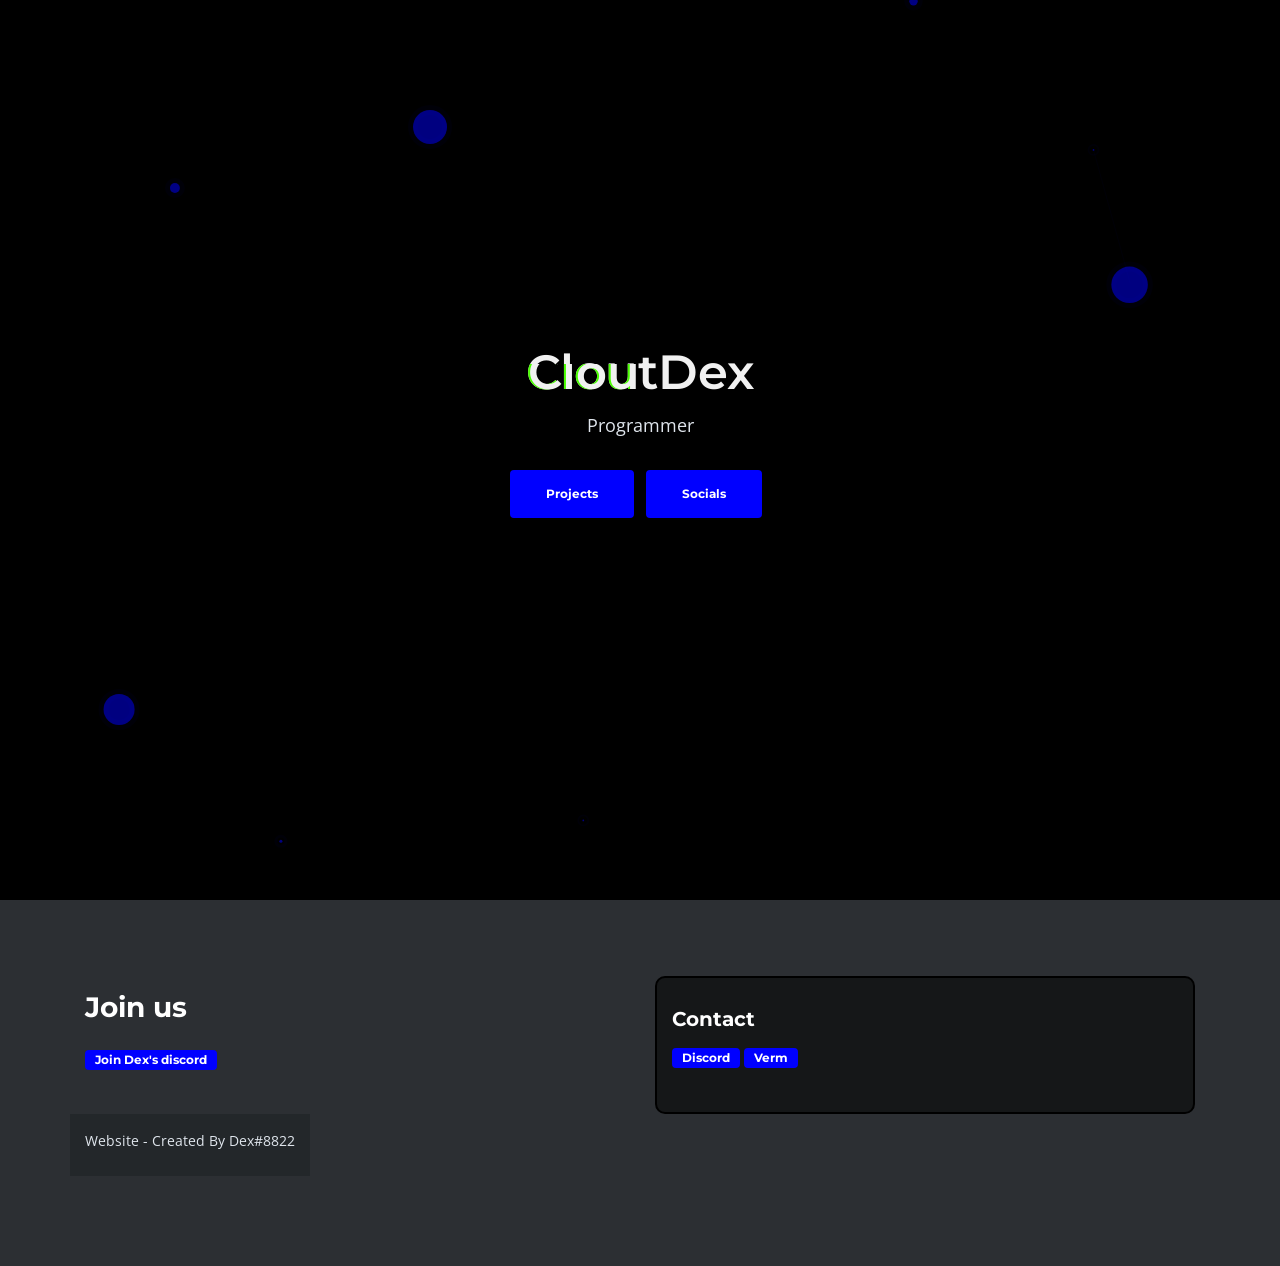
<file: index.html>
<!DOCTYPE html>
<html lang="en">
<head>
    <meta charset="utf-8">
    <meta name="viewport" content="width=device-width, initial-scale=1, shrink-to-fit=no">

    <!-- SEO Meta Tags -->
    <meta name="description" content="dex is kool">
    <meta name="author" content="Dex#8822">

    <!-- OG Meta Tags to improve the way the post looks when you share the page on LinkedIn, Facebook, Google+ ETC -->
	<meta name="theme-color" content="#220af7">
	<meta property="og:site_name" content="dex wuz here" /> <!-- website name -->
	<meta property="og:site" content="https://cloutdex.xyz/index.html" /> <!-- website link -->
	<meta property="og:title" content="CloutDex"/> <!-- title shown in the actual shared post -->
	<meta property="og:description" content="Dex is kool" /> <!-- description shown in the actual shared post -->
	<meta property="og:image" content="https://cloutdex.xyz/images/gaming.gif" /> <!-- image link, make sure it's jpg --> <!-- where do you want your post to link to -->
	<meta property="og:type" content="article" />

    <!-- Website Title -->
    <title>CloutDex</title>

    <!-- Styles -->
    <link href="css/glitch.css" rel="stylesheet" type="text/css">
    <link href="https://fonts.googleapis.com/css?family=Montserrat:500,700&display=swap&subset=latin-ext" rel="stylesheet">
    <link href="https://fonts.googleapis.com/css?family=Open+Sans:400,400i,600&display=swap&subset=latin-ext" rel="stylesheet">
    <link href="css/bootstrap.css" rel="stylesheet">
    <link href="css/fontawesome-all.css" rel="stylesheet">
    <link href="css/swiper.css" rel="stylesheet">
	<link href="css/magnific-popup.css" rel="stylesheet">
	<link href="css/styles.css" rel="stylesheet">

	<!-- Favicon  -->
    <link rel="icon" href="images/DexFavicon.png">
</head>
<body data-spy="scroll" data-target=".fixed-top">

 
<!--	<div id="spinner" class="spinner-wrapper">
        <div class="spinner">
            <div class="bounce1"></div>
            <div class="bounce2"></div>
            <div class="bounce3"></div>
        </div>
    </div> --!>

    <!-- Header -->
    <header id="header" class="header">
        <div id="particles-js"></div>
        <script src="js/particles.js"></script>
        <canvas class="particles-js-canvas-el" style="width: 100%; height: 100%;" width="1680" height="686"></canvas>
        <div class="header-content">
            <div class="container">
                <div class="row">
                    <div class="col-lg-12">
                        <div class="text-container">
                            <h1 class="glitch" data-text="CloutDex" style="text-align: center; color: #f1f1f1; font-size: 48px; font-weight: 600;">CloutDex</h1>
                            <p class="p-heading p-large">Programmer</p>
                            
                            <a class="btn-solid-lg page-scroll" href="projects.html">Projects</a>
                             <a class="btn-solid-lg page-scroll" href="socials.html">Socials</a>
                        </div>
                        
                    </div> <!-- end of col -->
                </div> <!-- end of row -->
            </div> <!-- end of container -->
        </div> <!-- end of header-content -->
    </header> <!-- end of header -->
    <!-- end of header -->    
    <div id="DM_me" class="form-2">
        <div class="container">
            <div class="row">
                <div class="col-lg-6">
                    <div class="text-container">
                        <div class="section-title"></div>
                        <h2>Join us</h2>
                        <p></p>
                        <ul class="list-unstyled li-space-lg">
                            <li>
                                <a class="btn_smaller" href="https://cloutdex.xyz/404">Join Dex's discord</a>
                            </li>
                        </ul>
                        <h3></h3>
                    </div> <!-- end of text-container -->
                </div> <!-- end of col -->
                <div class="col-lg-6">

                      <!-- Footer -->
    <div class="footer">
        <div class="container">
            <div class="row">
                <div class="col-md-6">
                    <div class="text-container about">
                    </div> <!-- end of text-container -->
                </div> <!-- end of col -->
                <div class="col-md-2">
                    <div class="text-container">
                        <h4>Contact</h4>
                        <ul class="list-unstyled li-space-lg white">
                            
                            <li>
                                <a class="btn_smaller" href="404">Discord</a>
                                <a class="btn_smaller" href="https://v3rmillion.net/member.php?action=profile&uid=2306589">Verm</a>
                            </li>
                            <li>
                            <!--    <a class="white" href="privacy-policy.html">Privacy Policy</a> -->
                            <a class="" href="#"></a>
                            </li>
                        </ul>
                    </div> <!-- end of text-container -->
                </div> <!-- end of col -->
               
                </div> <!-- end of col -->
                <!-- piece left out yes I know you can read this
                <div class=")">
                    <div class="text-container">
                        <h4></h4>
                        <ul class="list-unstyled li-space-lg">
                            <li>
                                <a class="white" href="#your-link"></a>
                            </li>
                            <li>
                                <a class="white" href="#your-link"></a>
                            </li>
                            <li>
                                <a class="white" href="#your-link"></a>
                            </li>
                        </ul>
                    </div>
                </div>
                -->
            </div> <!-- end of row -->
        </div> <!-- end of container -->
    </div> <!-- end of footer -->
    <!-- end of footer -->


<!-- Copyright -->
    <div class="copyright">
        <div class="container">
            <div class="row">
                <div class="col-lg-12">
                    <p class="p-small">Website - Created By Dex#8822 </p>
                </div>
            </div>
        </div>
    </div>
<!-- end of copyright -->


    <!-- Scripts -->
    <script src="js/particles.js"></script>
    <script src="js/jquery.min.js"></script> <!-- jQuery for Bootstrap's JavaScript plugins -->
    <script src="js/popper.min.js"></script> <!-- Popper tooltip library for Bootstrap -->
    <script src="js/bootstrap.min.js"></script> <!-- Bootstrap framework -->
    <script src="js/jquery.easing.min.js"></script> <!-- jQuery Easing for smooth scrolling between anchors -->
    <script src="js/swiper.min.js"></script> <!-- Swiper for image and text sliders -->
    <script src="js/jquery.magnific-popup.js"></script> <!-- Magnific Popup for lightboxes -->
    <script src="js/morphext.min.js"></script> <!-- Morphtext rotating text in the header -->
    <script src="js/isotope.pkgd.min.js"></script> <!-- Isotope for filter -->
    <script src="js/validator.min.js"></script> <!-- Validator.js - Bootstrap plugin that validates forms -->
    <script src="js/scripts.js"></script> <!-- Custom scripts -->
</body>
</html>
</file>
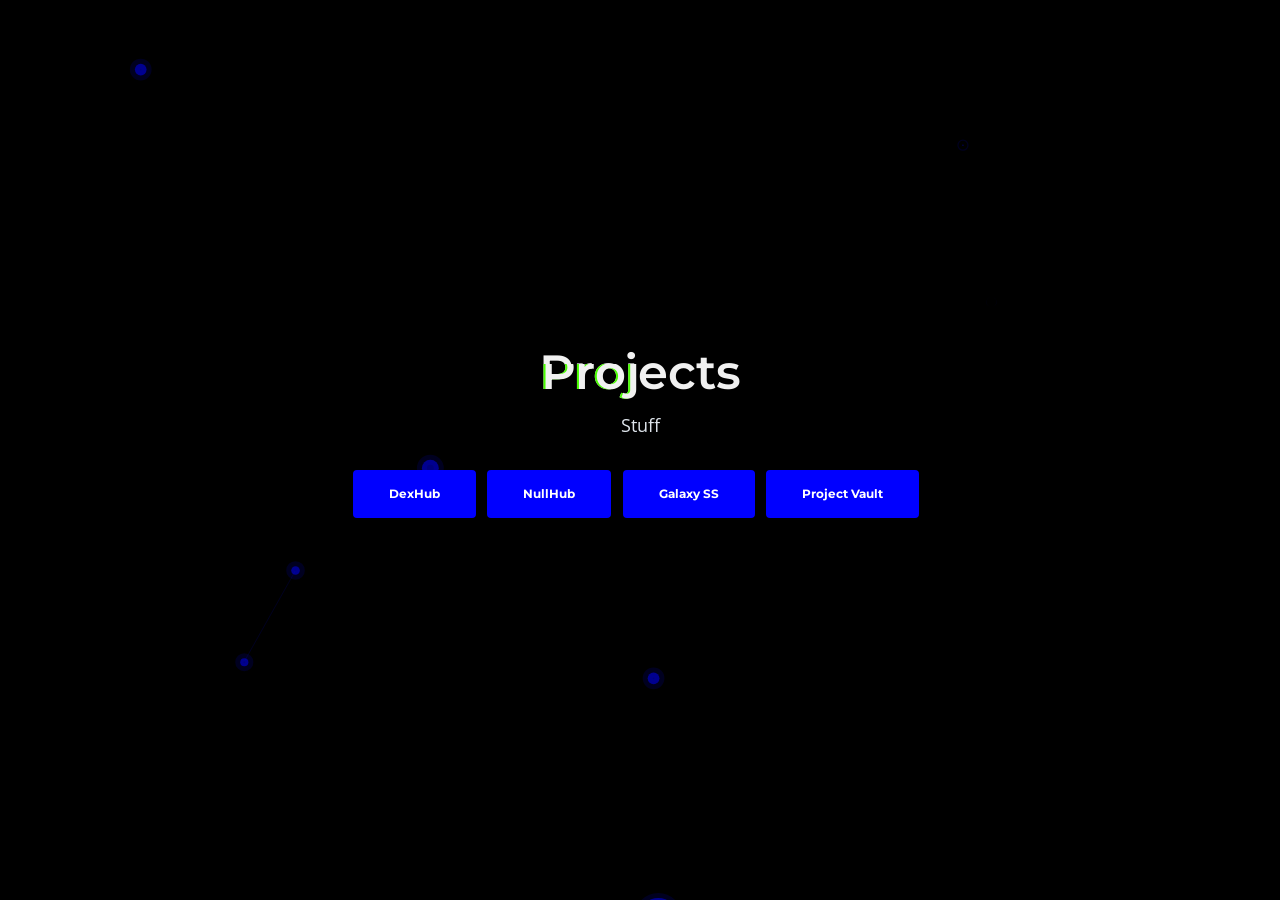
<file: projects.html>
<!DOCTYPE html>
<html lang="en">
<head>
    <meta charset="utf-8">
    <meta name="viewport" content="width=device-width, initial-scale=1, shrink-to-fit=no">

    <!-- SEO Meta Tags -->
    <meta name="description" content="dex is kool">
    <meta name="author" content="Dex#8822">

    <!-- OG Meta Tags to improve the way the post looks when you share the page on LinkedIn, Facebook, Google+ ETC -->
	<meta name="theme-color" content="#220af7">
	<meta property="og:site_name" content="dex wuz here" /> <!-- website name -->
	<meta property="og:site" content="https://cloutdex.xyz/index.html" /> <!-- website link -->
	<meta property="og:title" content="Projects"/> <!-- title shown in the actual shared post -->
	<meta property="og:description" content="Dex is kool" /> <!-- description shown in the actual shared post -->
	<meta property="og:image" content="https://cloutdex.xyz/images/gaming.gif" /> <!-- image link, make sure it's jpg --> <!-- where do you want your post to link to -->
	<meta property="og:type" content="article" />

    <!-- Website Title -->
    <title>Projects</title>

    <!-- Styles -->
    <link href="css/glitch.css" rel="stylesheet" type="text/css">
    <link href="https://fonts.googleapis.com/css?family=Montserrat:500,700&display=swap&subset=latin-ext" rel="stylesheet">
    <link href="https://fonts.googleapis.com/css?family=Open+Sans:400,400i,600&display=swap&subset=latin-ext" rel="stylesheet">
    <link href="css/bootstrap.css" rel="stylesheet">
    <link href="css/fontawesome-all.css" rel="stylesheet">
    <link href="css/swiper.css" rel="stylesheet">
	<link href="css/magnific-popup.css" rel="stylesheet">
	<link href="css/styles.css" rel="stylesheet">

	<!-- Favicon  -->
    <link rel="icon" href="images/DexFavicon.png">
</head>
<body data-spy="scroll" data-target=".fixed-top">

 
<!--	<div id="spinner" class="spinner-wrapper">
        <div class="spinner">
            <div class="bounce1"></div>
            <div class="bounce2"></div>
            <div class="bounce3"></div>
        </div>
    </div> --!>

    <!-- Header -->
    <header id="header" class="header">
        <div id="particles-js"></div>
        <script src="js/particles.js"></script>
        <canvas class="particles-js-canvas-el" style="width: 100%; height: 100%;" width="1680" height="686"></canvas>
        <div class="header-content">
            <div class="container">
                <div class="row">
                    <div class="col-lg-12">
                        <div class="text-container">
                            <h1 class="glitch" data-text="Projects" style="text-align: center; color: #f1f1f1; font-size: 48px; font-weight: 600;">Projects</h1>
                            <p class="p-heading p-large">Stuff</p>
                            
                            <a class="btn-solid-lg page-scroll" href="https://dexhub.xyz">DexHub</a>
                            <a class="btn-solid-lg page-scroll" href="404">NullHub</a>
                            <a class="btn-solid-lg page-scroll" href="404">Galaxy SS</a>
                            <a class="btn-solid-lg page-scroll" href="404">Project Vault</a>
                        </div>
                        
                    </div> <!-- end of col -->
                </div> <!-- end of row -->
            </div> <!-- end of container -->
        </div> <!-- end of header-content -->
    </header> <!-- end of header -->
    <!-- end of header -->    

    <!-- Scripts -->
    <script src="js/particles.js"></script>
    <script src="js/jquery.min.js"></script> <!-- jQuery for Bootstrap's JavaScript plugins -->
    <script src="js/popper.min.js"></script> <!-- Popper tooltip library for Bootstrap -->
    <script src="js/bootstrap.min.js"></script> <!-- Bootstrap framework -->
    <script src="js/jquery.easing.min.js"></script> <!-- jQuery Easing for smooth scrolling between anchors -->
    <script src="js/swiper.min.js"></script> <!-- Swiper for image and text sliders -->
    <script src="js/jquery.magnific-popup.js"></script> <!-- Magnific Popup for lightboxes -->
    <script src="js/morphext.min.js"></script> <!-- Morphtext rotating text in the header -->
    <script src="js/isotope.pkgd.min.js"></script> <!-- Isotope for filter -->
    <script src="js/validator.min.js"></script> <!-- Validator.js - Bootstrap plugin that validates forms -->
    <script src="js/scripts.js"></script> <!-- Custom scripts -->
</body>
</html>
</file>
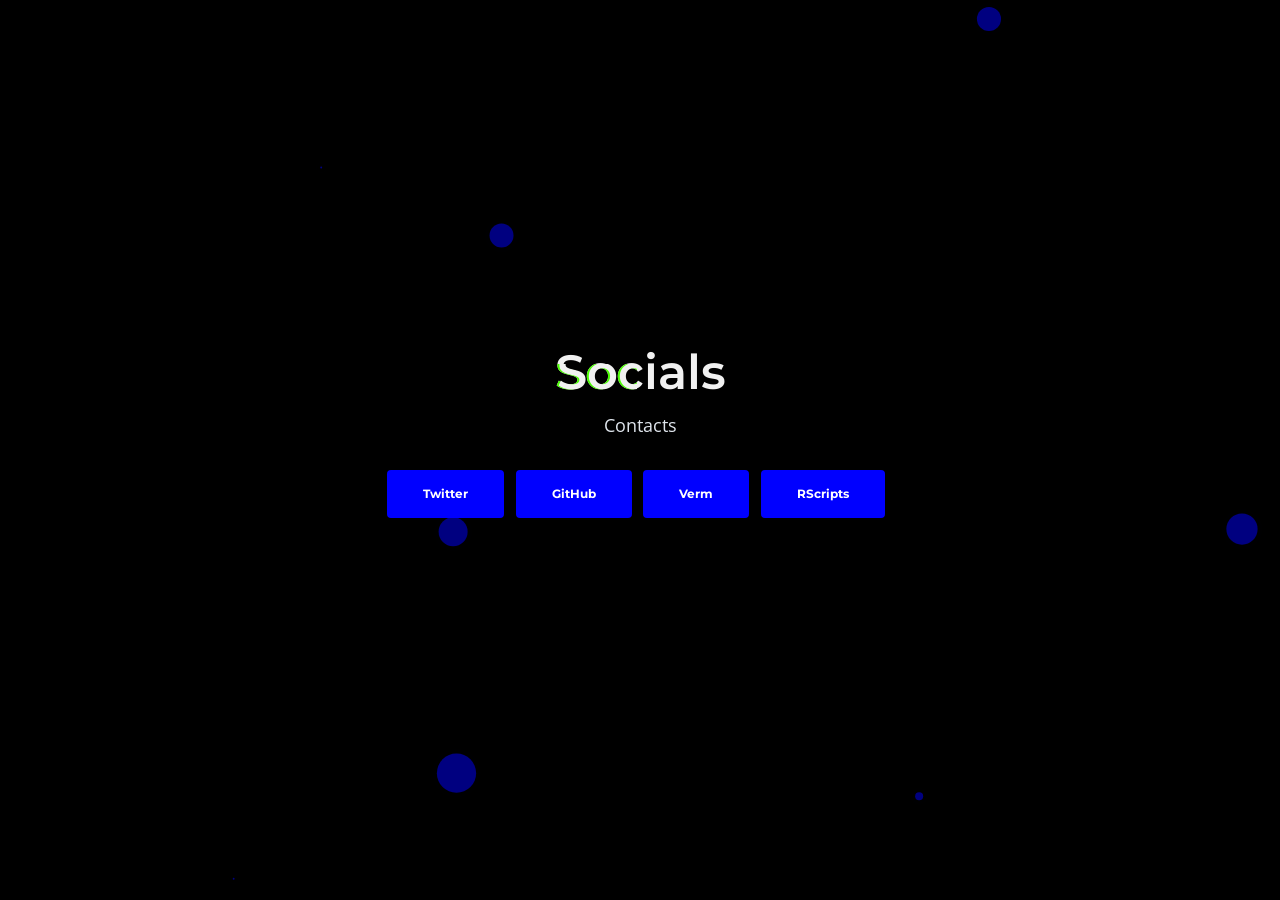
<file: socials.html>
<!DOCTYPE html>
<html lang="en">
<head>
    <meta charset="utf-8">
    <meta name="viewport" content="width=device-width, initial-scale=1, shrink-to-fit=no">

    <!-- SEO Meta Tags -->
    <meta name="description" content="dex is kool">
    <meta name="author" content="Dex#8822">

    <!-- OG Meta Tags to improve the way the post looks when you share the page on LinkedIn, Facebook, Google+ ETC -->
	<meta name="theme-color" content="#220af7">
	<meta property="og:site_name" content="dex wuz here" /> <!-- website name -->
	<meta property="og:site" content="https://cloutdex.xyz/index.html" /> <!-- website link -->
	<meta property="og:title" content="Projects"/> <!-- title shown in the actual shared post -->
	<meta property="og:description" content="Dex is kool" /> <!-- description shown in the actual shared post -->
	<meta property="og:image" content="https://cloutdex.xyz/images/gaming.gif" /> <!-- image link, make sure it's jpg --> <!-- where do you want your post to link to -->
	<meta property="og:type" content="article" />

    <!-- Website Title -->
    <title>Socials</title>

    <!-- Styles -->
    <link href="css/glitch.css" rel="stylesheet" type="text/css">
    <link href="https://fonts.googleapis.com/css?family=Montserrat:500,700&display=swap&subset=latin-ext" rel="stylesheet">
    <link href="https://fonts.googleapis.com/css?family=Open+Sans:400,400i,600&display=swap&subset=latin-ext" rel="stylesheet">
    <link href="css/bootstrap.css" rel="stylesheet">
    <link href="css/fontawesome-all.css" rel="stylesheet">
    <link href="css/swiper.css" rel="stylesheet">
	<link href="css/magnific-popup.css" rel="stylesheet">
	<link href="css/styles.css" rel="stylesheet">

	<!-- Favicon  -->
    <link rel="icon" href="images/DexFavicon.png">
</head>
<body data-spy="scroll" data-target=".fixed-top">

 
<!--	<div id="spinner" class="spinner-wrapper">
        <div class="spinner">
            <div class="bounce1"></div>
            <div class="bounce2"></div>
            <div class="bounce3"></div>
        </div>
    </div> --!>

    <!-- Header -->
    <header id="header" class="header">
        <div id="particles-js"></div>
        <script src="js/particles.js"></script>
        <canvas class="particles-js-canvas-el" style="width: 100%; height: 100%;" width="1680" height="686"></canvas>
        <div class="header-content">
            <div class="container">
                <div class="row">
                    <div class="col-lg-12">
                        <div class="text-container">
                            <h1 class="glitch" data-text="Socials" style="text-align: center; color: #f1f1f1; font-size: 48px; font-weight: 600;">Socials</h1>
                            <p class="p-heading p-large">Contacts</p>
                            
                            <a class="btn-solid-lg page-scroll" href="https://twitter.com/HonestlyDex">Twitter</a>
                            <a class="btn-solid-lg page-scroll" href="https://github.com/HonestlyDex">GitHub</a>
                            <a class="btn-solid-lg page-scroll" href="https://v3rmillion.net/member.php?action=profile&uid=2306589">Verm</a>
                            <a class="btn-solid-lg page-scroll" href="https://rscripts.net/forum/User-Dex">RScripts</a>
                        </div>
                        
                    </div> <!-- end of col -->
                </div> <!-- end of row -->
            </div> <!-- end of container -->
        </div> <!-- end of header-content -->
    </header> <!-- end of header -->
    <!-- end of header -->    

    <!-- Scripts -->
    <script src="js/particles.js"></script>
    <script src="js/jquery.min.js"></script> <!-- jQuery for Bootstrap's JavaScript plugins -->
    <script src="js/popper.min.js"></script> <!-- Popper tooltip library for Bootstrap -->
    <script src="js/bootstrap.min.js"></script> <!-- Bootstrap framework -->
    <script src="js/jquery.easing.min.js"></script> <!-- jQuery Easing for smooth scrolling between anchors -->
    <script src="js/swiper.min.js"></script> <!-- Swiper for image and text sliders -->
    <script src="js/jquery.magnific-popup.js"></script> <!-- Magnific Popup for lightboxes -->
    <script src="js/morphext.min.js"></script> <!-- Morphtext rotating text in the header -->
    <script src="js/isotope.pkgd.min.js"></script> <!-- Isotope for filter -->
    <script src="js/validator.min.js"></script> <!-- Validator.js - Bootstrap plugin that validates forms -->
    <script src="js/scripts.js"></script> <!-- Custom scripts -->
</body>
</html>
</file>
<file: css/glitch.css>
.glitch {
	color: white;
	font-size: 150px;
	text-transform: upercase;
	position: relative;
	text-align: center;
  }
  .glitch::before,
  .glitch::after {
	content: attr(data-text);
	position: absolute;
	top: 0;
	left: 0;
	width: 100%;
	height: 100%;
	background: transparent;
  }
  .glitch::before {
	left: 2px;
	text-shadow: -2px 0 #49FC00;
	clip: rect(24px, 550px, 90px, 0);
	animation: glitch-anim-2 3s infinite linear alternate-reverse;
  }
  .glitch::after {
	left: -2px;
	text-shadow: -2px 0 #b300fc;
	clip: rect(85px, 550px, 140px, 0);
	animation: glitch-anim 2.5s infinite linear alternate-reverse;
  }
  @-webkit-keyframes glitch-anim {
	0% {
	  clip: rect(1px, 9999px, 88px, 0);
	}
	4.166666666666666% {
	  clip: rect(26px, 9999px, 96px, 0);
	}
	8.333333333333332% {
	  clip: rect(7px, 9999px, 117px, 0);
	}
	12.5% {
	  clip: rect(79px, 9999px, 135px, 0);
	}
	16.666666666666664% {
	  clip: rect(57px, 9999px, 29px, 0);
	}
	20.833333333333336% {
	  clip: rect(14px, 9999px, 89px, 0);
	}
	25% {
	  clip: rect(82px, 9999px, 19px, 0);
	}
	29.166666666666668% {
	  clip: rect(129px, 9999px, 135px, 0);
	}
	33.33333333333333% {
	  clip: rect(7px, 9999px, 134px, 0);
	}
	37.5% {
	  clip: rect(78px, 9999px, 38px, 0);
	}
	41.66666666666667% {
	  clip: rect(9px, 9999px, 16px, 0);
	}
	45.83333333333333% {
	  clip: rect(134px, 9999px, 113px, 0);
	}
	50% {
	  clip: rect(9px, 9999px, 99px, 0);
	}
	54.166666666666664% {
	  clip: rect(61px, 9999px, 91px, 0);
	}
	58.333333333333336% {
	  clip: rect(49px, 9999px, 71px, 0);
	}
	62.5% {
	  clip: rect(80px, 9999px, 30px, 0);
	}
	66.66666666666666% {
	  clip: rect(137px, 9999px, 98px, 0);
	}
	70.83333333333334% {
	  clip: rect(129px, 9999px, 136px, 0);
	}
	75% {
	  clip: rect(110px, 9999px, 69px, 0);
	}
	79.16666666666666% {
	  clip: rect(60px, 9999px, 149px, 0);
	}
	83.33333333333334% {
	  clip: rect(123px, 9999px, 2px, 0);
	}
	87.5% {
	  clip: rect(31px, 9999px, 115px, 0);
	}
	91.66666666666666% {
	  clip: rect(97px, 9999px, 37px, 0);
	}
	95.83333333333334% {
	  clip: rect(70px, 9999px, 146px, 0);
	}
	100% {
	  clip: rect(55px, 9999px, 20px, 0);
	}
  }
  @keyframes glitch-anim {
	0% {
	  clip: rect(1px, 9999px, 88px, 0);
	}
	4.166666666666666% {
	  clip: rect(26px, 9999px, 96px, 0);
	}
	8.333333333333332% {
	  clip: rect(7px, 9999px, 117px, 0);
	}
	12.5% {
	  clip: rect(79px, 9999px, 135px, 0);
	}
	16.666666666666664% {
	  clip: rect(57px, 9999px, 29px, 0);
	}
	20.833333333333336% {
	  clip: rect(14px, 9999px, 89px, 0);
	}
	25% {
	  clip: rect(82px, 9999px, 19px, 0);
	}
	29.166666666666668% {
	  clip: rect(129px, 9999px, 135px, 0);
	}
	33.33333333333333% {
	  clip: rect(7px, 9999px, 134px, 0);
	}
	37.5% {
	  clip: rect(78px, 9999px, 38px, 0);
	}
	41.66666666666667% {
	  clip: rect(9px, 9999px, 16px, 0);
	}
	45.83333333333333% {
	  clip: rect(134px, 9999px, 113px, 0);
	}
	50% {
	  clip: rect(9px, 9999px, 99px, 0);
	}
	54.166666666666664% {
	  clip: rect(61px, 9999px, 91px, 0);
	}
	58.333333333333336% {
	  clip: rect(49px, 9999px, 71px, 0);
	}
	62.5% {
	  clip: rect(80px, 9999px, 30px, 0);
	}
	66.66666666666666% {
	  clip: rect(137px, 9999px, 98px, 0);
	}
	70.83333333333334% {
	  clip: rect(129px, 9999px, 136px, 0);
	}
	75% {
	  clip: rect(110px, 9999px, 69px, 0);
	}
	79.16666666666666% {
	  clip: rect(60px, 9999px, 149px, 0);
	}
	83.33333333333334% {
	  clip: rect(123px, 9999px, 2px, 0);
	}
	87.5% {
	  clip: rect(31px, 9999px, 115px, 0);
	}
	91.66666666666666% {
	  clip: rect(97px, 9999px, 37px, 0);
	}
	95.83333333333334% {
	  clip: rect(70px, 9999px, 146px, 0);
	}
	100% {
	  clip: rect(55px, 9999px, 20px, 0);
	}
  }
  @-webkit-keyframes glitch-anim-2 {
	6.666666666666667% {
	  clip: rect(45px, 9999px, 112px, 0);
	}
	10% {
	  clip: rect(101px, 9999px, 99px, 0);
	}
	13.333333333333334% {
	  clip: rect(98px, 9999px, 38px, 0);
	}
	16.666666666666664% {
	  clip: rect(7px, 9999px, 25px, 0);
	}
	20% {
	  clip: rect(145px, 9999px, 46px, 0);
	}
	23.333333333333332% {
	  clip: rect(7px, 9999px, 73px, 0);
	}
	26.666666666666668% {
	  clip: rect(90px, 9999px, 106px, 0);
	}
	30% {
	  clip: rect(114px, 9999px, 136px, 0);
	}
	33.33333333333333% {
	  clip: rect(41px, 9999px, 103px, 0);
	}
	36.666666666666664% {
	  clip: rect(122px, 9999px, 4px, 0);
	}
	40% {
	  clip: rect(67px, 9999px, 19px, 0);
	}
	43.333333333333336% {
	  clip: rect(83px, 9999px, 22px, 0);
	}
	46.666666666666664% {
	  clip: rect(122px, 9999px, 132px, 0);
	}
	50% {
	  clip: rect(28px, 9999px, 2px, 0);
	}
	53.333333333333336% {
	  clip: rect(114px, 9999px, 123px, 0);
	}
	56.666666666666664% {
	  clip: rect(110px, 9999px, 58px, 0);
	}
	60% {
	  clip: rect(18px, 9999px, 18px, 0);
	}
	63.33333333333333% {
	  clip: rect(11px, 9999px, 5px, 0);
	}
	66.66666666666666% {
	  clip: rect(147px, 9999px, 51px, 0);
	}
	70% {
	  clip: rect(32px, 9999px, 39px, 0);
	}
	73.33333333333333% {
	  clip: rect(34px, 9999px, 6px, 0);
	}
	76.66666666666667% {
	  clip: rect(91px, 9999px, 118px, 0);
	}
	80% {
	  clip: rect(3px, 9999px, 66px, 0);
	}
	83.33333333333334% {
	  clip: rect(126px, 9999px, 149px, 0);
	}
	86.66666666666667% {
	  clip: rect(44px, 9999px, 91px, 0);
	}
	90% {
	  clip: rect(129px, 9999px, 110px, 0);
	}
	93.33333333333333% {
	  clip: rect(63px, 9999px, 82px, 0);
	}
	96.66666666666667% {
	  clip: rect(58px, 9999px, 72px, 0);
	}
	100% {
	  clip: rect(105px, 9999px, 81px, 0);
	}
  }
  @keyframes glitch-anim-2 {
	6.666666666666667% {
	  clip: rect(45px, 9999px, 112px, 0);
	}
	10% {
	  clip: rect(101px, 9999px, 99px, 0);
	}
	13.333333333333334% {
	  clip: rect(98px, 9999px, 38px, 0);
	}
	16.666666666666664% {
	  clip: rect(7px, 9999px, 25px, 0);
	}
	20% {
	  clip: rect(145px, 9999px, 46px, 0);
	}
	23.333333333333332% {
	  clip: rect(7px, 9999px, 73px, 0);
	}
	26.666666666666668% {
	  clip: rect(90px, 9999px, 106px, 0);
	}
	30% {
	  clip: rect(114px, 9999px, 136px, 0);
	}
	33.33333333333333% {
	  clip: rect(41px, 9999px, 103px, 0);
	}
	36.666666666666664% {
	  clip: rect(122px, 9999px, 4px, 0);
	}
	40% {
	  clip: rect(67px, 9999px, 19px, 0);
	}
	43.333333333333336% {
	  clip: rect(83px, 9999px, 22px, 0);
	}
	46.666666666666664% {
	  clip: rect(122px, 9999px, 132px, 0);
	}
	50% {
	  clip: rect(28px, 9999px, 2px, 0);
	}
	53.333333333333336% {
	  clip: rect(114px, 9999px, 123px, 0);
	}
	56.666666666666664% {
	  clip: rect(110px, 9999px, 58px, 0);
	}
	60% {
	  clip: rect(18px, 9999px, 18px, 0);
	}
	63.33333333333333% {
	  clip: rect(11px, 9999px, 5px, 0);
	}
	66.66666666666666% {
	  clip: rect(147px, 9999px, 51px, 0);
	}
	70% {
	  clip: rect(32px, 9999px, 39px, 0);
	}
	73.33333333333333% {
	  clip: rect(34px, 9999px, 6px, 0);
	}
	76.66666666666667% {
	  clip: rect(91px, 9999px, 118px, 0);
	}
	80% {
	  clip: rect(3px, 9999px, 66px, 0);
	}
	83.33333333333334% {
	  clip: rect(126px, 9999px, 149px, 0);
	}
	86.66666666666667% {
	  clip: rect(44px, 9999px, 91px, 0);
	}
	90% {
	  clip: rect(129px, 9999px, 110px, 0);
	}
	93.33333333333333% {
	  clip: rect(63px, 9999px, 82px, 0);
	}
	96.66666666666667% {
	  clip: rect(58px, 9999px, 72px, 0);
	}
	100% {
	  clip: rect(105px, 9999px, 81px, 0);
	}
  }
</file>
<file: css/styles.css>
/* Template: Aria - Business HTML Landing Page Template
   Author: Inovatik
   Created: Jul 2019
   Description: Master CSS file
*/

/*****************************************
Table Of Contents:

01. General Styles
02. Preloader
03. Navigation
04. Header
05. Intro
06. Description
07. Services
08. Details 1
09. Details 2
10. Testimonials
11. Call Me
12. Projects
13. Project Lightboxes
14. Team
15. About
16. Contact
17. Footer
18. Copyright
19. Back To Top Button
20. Extra Pages
21. Media Queries
******************************************/

/*****************************************
Colors:

- Backgrounds - light gray #2C2F33
- Background - dark blue #2c2f33
- Backgrounds navbar, footer - dark gray #113448
- Buttons, bullets, icons - green #14bf98
- Headings text - black #484a46
- Body text - gray #787976
- Body text - light gray #dfe5ec
******************************************/


/******************************/
/*     01. General Styles     */
/******************************/
body,
html {
    width: 100%;
	height: 100%;
}

body, p {
	color: #fff;
	font: 400 1rem/1.5625rem "Open Sans", sans-serif;
}

.p-large {
	font: 400 1.125rem/1.625rem "Open Sans", sans-serif;
}

.p-small {
	font: 400 0.875rem/1.375rem "Open Sans", sans-serif;
}

.p-heading {
	margin-bottom: 3.5rem;
	text-align: center;
}

.li-space-lg li {
	margin-bottom: 0.375rem;
}

.indent {
	padding-left: 1.25rem;
}

h1 {
	color: #484a46;
	font: 700 2.5rem/3rem "Montserrat", sans-serif;
}

h2 {
	color: #ffffff;
	font: 700 1.75rem/2.125rem "Montserrat", sans-serif;
}

h3 {
	color: #0000FF;
	font: 700 1.375rem/1.75rem "Montserrat", sans-serif;
}

h4 {
	color: #484a46;
	font: 700 1.25rem/1.625rem "Montserrat", sans-serif;
}

h5 {
	color: #484a46;
	font: 700 1.125rem/1.5rem "Montserrat", sans-serif;
}

h6 {
	color: #484a46;
	font: 700 1rem/1.375rem "Montserrat", sans-serif;
}

a {
	color: #ffffff;
	text-decoration: underline;
}

a:hover {
	color: #0000FF;
	text-decoration: underline;
}

a.green {
	color: #0000FF;
}

a.white,
.white {
	color: #dfe5ec;
}

.testimonial-text {
	font-style: italic;
}

.testimonial-author {
	font: 700 1rem/1.375rem "Montserrat", sans-serif;
}

strong {
	color: #484a46;
}

.section-title {
	color: #0000FF;
	font: 500 0.8125rem/1.125rem "Montserrat", sans-serif;
}

.btn-solid-reg {
	display: inline-block;
	padding: 1.1875rem 1.875rem 1.1875rem 1.875rem;
	border: 0.125rem solid #0000FF;
	border-radius: 0.25rem;
	background-color: #0000FF;
	color: rgb(0, 0, 0);
	font: 700 0.75rem/0 "Montserrat", sans-serif;
	text-decoration: none;
	transition: all 0.2s;
}
.btn_smaller {
	display: inline-block;
	padding: 0.500rem 0.500rem 0.500rem 0.500rem;
	border: 0.125rem solid #0000FF;
	border-radius: 0.25rem;
	background-color: #0000FF;
	color: rgb(0, 0, 0);
	font: 700 0.75rem/0 "Montserrat", sans-serif;
	text-decoration: none;
	transition: all 0.2s;
}

.btn_smaller:hover {
	background-color: transparent;
	color: #0000FF;	
	text-decoration: none;
}

.btn-solid-reg:hover {
	background-color: transparent;
	color: #0000FF;
	text-decoration: none;
}

.btn-solid-lg {
	display: inline-block;
	padding: 1.375rem 2.125rem 1.375rem 2.125rem;
	border: 0.125rem solid #0000FF;
	border-radius: 0.25rem;
	background-color: #0000FF;
	color: #ffffff;
	font: 700 0.75rem/0 "Montserrat", sans-serif;
	text-decoration: none;
	transition: all 0.2s;
}

.btn-solid-lg:hover {
	background-color: transparent;
	color: #0000FF;
	text-decoration: none;
}

.btn-outline-reg {
	display: inline-block;
	padding: 1.1875rem 1.875rem 1.1875rem 1.875rem;
	border: 0.125rem solid #0000FF;
	border-radius: 0.25rem;
	background-color: transparent;
	color: #0000FF;
	font: 700 0.75rem/0 "Montserrat", sans-serif;
	text-decoration: none;
	transition: all 0.2s;
}

.btn-outline-reg:hover {
	background-color: #787976;
	color: #fff;
	text-decoration: none;
}

.btn-outline-lg {
	display: inline-block;
	padding: 1.375rem 2.125rem 1.375rem 2.125rem;
	border: 0.125rem solid #787976;
	border-radius: 0.25rem;
	background-color: transparent;
	color: #787976;
	font: 700 0.75rem/0 "Montserrat", sans-serif;
	text-decoration: none;
	transition: all 0.2s;
}

.btn-outline-lg:hover {
	background-color: #787976;
	color:  #2C2F33;
	text-decoration: none;
}

.btn-outline-sm {
	display: inline-block;
	padding: 1rem 1.625rem 0.9375rem 1.625rem;
	border: 0.125rem solid #787976;
	border-radius: 0.25rem;
	background-color: transparent;
	color: #787976;
	font: 700 0.75rem/0 "Montserrat", sans-serif;
	text-decoration: none;
	transition: all 0.2s;
}

.btn-outline-sm:hover {
	background-color: #787976;
	color: #fff;
	text-decoration: none;
}

.form-group {
	position: relative;
	margin-bottom: 1.25rem;
}

.form-group.has-error.has-danger {
	margin-bottom: 0.625rem;
}

.form-group.has-error.has-danger .help-block.with-errors ul {
	margin-top: 0.375rem;
}

.label-control {
	position: absolute;
	top: 0.8125rem;
	left: 1.375rem;
	color: #787976;
	opacity: 1;
	font: 400 0.875rem/1.375rem "Open Sans", sans-serif;
	cursor: text;
	transition: all 0.2s ease;
}

/* IE10+ hack to solve lower label text position compared to the rest of the browsers */
@media screen and (-ms-high-contrast: active), screen and (-ms-high-contrast: none) {
	.label-control {
		top: 0.9375rem;
	}
}

.form-control-input:focus + .label-control,
.form-control-input.notEmpty + .label-control,
.form-control-textarea:focus + .label-control,
.form-control-textarea.notEmpty + .label-control {
	top: 0.125rem;
	opacity: 1;
	font-size: 0.75rem;
	font-weight: 500;
}

.form-control-input,
.form-control-select {
	display: block; /* needed for proper display of the label in Firefox, IE, Edge */
	width: 100%;
	padding-top: 1.25rem;
	padding-bottom: 0.25rem;
	padding-left: 1.3125rem;
	border: 1px solid #dadada;
	border-radius: 0.25rem;
	background-color: #2c2f33;
	color: #787976;
	font: 400 0.875rem/1.375rem "Open Sans", sans-serif;
	transition: all 0.2s;
	-webkit-appearance: none; /* removes inner shadow on form inputs on ios safari */
}

.form-control-select {
	padding-top: 0.5rem;
	padding-bottom: 0.5rem;
	height: 3rem;
}

/* IE10+ hack to solve lower label text position compared to the rest of the browsers */
@media screen and (-ms-high-contrast: active), screen and (-ms-high-contrast: none) {
	.form-control-input {
		padding-top: 1.25rem;
		padding-bottom: 0.75rem;
		line-height: 1.75rem;
	}

	.form-control-select {
		padding-top: 0.875rem;
		padding-bottom: 0.75rem;
		height: 3.125rem;
		line-height: 2.125rem;
	}
}

select {
    /* you should keep these first rules in place to maintain cross-browser behavior */
    -webkit-appearance: none;
	-moz-appearance: none;
	-ms-appearance: none;
    -o-appearance: none;
    appearance: none;
    background-image: url('../images/down-arrow.png');
    background-position: 96% 50%;
    background-repeat: no-repeat;
    outline: none;
}

select::-ms-expand {
    display: none; /* removes the ugly default down arrow on select form field in IE11 */
}

.form-control-textarea {
	display: block; /* used to eliminate a bottom gap difference between Chrome and IE/FF */
	width: 100%;
	height: 8rem; /* used instead of html rows to normalize height between Chrome and IE/FF */
	padding-top: 1.25rem;
	padding-left: 1.3125rem;
	border: 1px solid #dadada;
	border-radius: 0.25rem;
	background-color: #fff;
	color: #787976;
	font: 400 1rem/1.5625rem "Open Sans", sans-serif;
	transition: all 0.2s;
}

.form-control-input:focus,
.form-control-select:focus,
.form-control-textarea:focus {
	border: 1px solid #a1a1a1;
	outline: none; /* Removes blue border on focus */
}

.form-control-input:hover,
.form-control-select:hover,
.form-control-textarea:hover {
	border: 1px solid #a1a1a1;
}

.checkbox {
	font: 400 0.875rem/1.375rem "Open Sans", sans-serif;
}

input[type='checkbox'] {
	vertical-align: -15%;
	margin-right: 0.375rem;
}

/* IE10+ hack to raise checkbox field position compared to the rest of the browsers */
@media screen and (-ms-high-contrast: active), screen and (-ms-high-contrast: none) {
	input[type='checkbox'] {
		vertical-align: -9%;
	}
}

.form-control-submit-button {
	display: inline-block;
	width: 100%;
	height: 3.125rem;
	border: 0.125rem solid #0000FF;
	border-radius: 0.25rem;
	background-color: #0000FF;
	color: #fff;
	font: 700 0.75rem/1.75rem "Montserrat", sans-serif;
	cursor: pointer;
	transition: all 0.2s;
}

.form-control-submit-button:hover {
	background-color: transparent;
	color: #0000FF;
}

/* Form Success And Error Message Formatting */
#lmsgSubmit.h3.text-center.tada.animated,
#cmsgSubmit.h3.text-center.tada.animated,
#pmsgSubmit.h3.text-center.tada.animated,
#lmsgSubmit.h3.text-center,
#cmsgSubmit.h3.text-center,
#pmsgSubmit.h3.text-center {
	display: block;
	margin-bottom: 0;
	color: #b93636;
	font: 400 1.125rem/1rem "Open Sans", sans-serif;
}

.help-block.with-errors .list-unstyled {
	color: #787976;
	font-size: 0.75rem;
	line-height: 1.125rem;
	text-align: left;
}

.help-block.with-errors ul {
	margin-bottom: 0;
}
/* end of form success and error message formatting */

/* Form Success And Error Message Animation - Animate.css */
@-webkit-keyframes tada {
	from {
		-webkit-transform: scale3d(1, 1, 1);
		-ms-transform: scale3d(1, 1, 1);
		transform: scale3d(1, 1, 1);
	}
	10%, 20% {
		-webkit-transform: scale3d(.9, .9, .9) rotate3d(0, 0, 1, -3deg);
		-ms-transform: scale3d(.9, .9, .9) rotate3d(0, 0, 1, -3deg);
		transform: scale3d(.9, .9, .9) rotate3d(0, 0, 1, -3deg);
	}
	30%, 50%, 70%, 90% {
		-webkit-transform: scale3d(1.1, 1.1, 1.1) rotate3d(0, 0, 1, 3deg);
		-ms-transform: scale3d(1.1, 1.1, 1.1) rotate3d(0, 0, 1, 3deg);
		transform: scale3d(1.1, 1.1, 1.1) rotate3d(0, 0, 1, 3deg);
	}
	40%, 60%, 80% {
		-webkit-transform: scale3d(1.1, 1.1, 1.1) rotate3d(0, 0, 1, -3deg);
		-ms-transform: scale3d(1.1, 1.1, 1.1) rotate3d(0, 0, 1, -3deg);
		transform: scale3d(1.1, 1.1, 1.1) rotate3d(0, 0, 1, -3deg);
	}
	to {
		-webkit-transform: scale3d(1, 1, 1);
		-ms-transform: scale3d(1, 1, 1);
		transform: scale3d(1, 1, 1);
	}
}

@keyframes tada {
	from {
		-webkit-transform: scale3d(1, 1, 1);
		-ms-transform: scale3d(1, 1, 1);
		transform: scale3d(1, 1, 1);
	}
	10%, 20% {
		-webkit-transform: scale3d(.9, .9, .9) rotate3d(0, 0, 1, -3deg);
		-ms-transform: scale3d(.9, .9, .9) rotate3d(0, 0, 1, -3deg);
		transform: scale3d(.9, .9, .9) rotate3d(0, 0, 1, -3deg);
	}
	30%, 50%, 70%, 90% {
		-webkit-transform: scale3d(1.1, 1.1, 1.1) rotate3d(0, 0, 1, 3deg);
		-ms-transform: scale3d(1.1, 1.1, 1.1) rotate3d(0, 0, 1, 3deg);
		transform: scale3d(1.1, 1.1, 1.1) rotate3d(0, 0, 1, 3deg);
	}
	40%, 60%, 80% {
		-webkit-transform: scale3d(1.1, 1.1, 1.1) rotate3d(0, 0, 1, -3deg);
		-ms-transform: scale3d(1.1, 1.1, 1.1) rotate3d(0, 0, 1, -3deg);
		transform: scale3d(1.1, 1.1, 1.1) rotate3d(0, 0, 1, -3deg);
	}
	to {
		-webkit-transform: scale3d(1, 1, 1);
		-ms-transform: scale3d(1, 1, 1);
		transform: scale3d(1, 1, 1);
	}
}

.tada {
	-webkit-animation-name: tada;
	animation-name: tada;
}

.animated {
	-webkit-animation-duration: 1s;
	animation-duration: 1s;
	-webkit-animation-fill-mode: both;
	animation-fill-mode: both;
}
/* end of form success and error message animation - Animate.css */

/* Fade-move Animation For Lightbox - Magnific Popup */
/* at start */
.my-mfp-slide-bottom .zoom-anim-dialog {
	opacity: 0;
	transition: all 0.2s ease-out;
	-webkit-transform: translateY(-1.25rem) perspective(37.5rem) rotateX(10deg);
	-ms-transform: translateY(-1.25rem) perspective(37.5rem) rotateX(10deg);
	transform: translateY(-1.25rem) perspective(37.5rem) rotateX(10deg);
}

/* animate in */
.my-mfp-slide-bottom.mfp-ready .zoom-anim-dialog {
	opacity: 1;
	-webkit-transform: translateY(0) perspective(37.5rem) rotateX(0);
	-ms-transform: translateY(0) perspective(37.5rem) rotateX(0);
	transform: translateY(0) perspective(37.5rem) rotateX(0);
}

/* animate out */
.my-mfp-slide-bottom.mfp-removing .zoom-anim-dialog {
	opacity: 0;
	-webkit-transform: translateY(-0.625rem) perspective(37.5rem) rotateX(10deg);
	-ms-transform: translateY(-0.625rem) perspective(37.5rem) rotateX(10deg);
	transform: translateY(-0.625rem) perspective(37.5rem) rotateX(10deg);
}

/* dark overlay, start state */
.my-mfp-slide-bottom.mfp-bg {
	opacity: 0;
	transition: opacity 0.2s ease-out;
}

/* animate in */
.my-mfp-slide-bottom.mfp-ready.mfp-bg {
	opacity: 0.8;
}
/* animate out */
.my-mfp-slide-bottom.mfp-removing.mfp-bg {
	opacity: 0;
}
/* end of fade-move animation for lightbox - magnific popup */

/* Fade Animation For Image Slider - Magnific Popup */
@-webkit-keyframes fadeIn {
	from {
		opacity: 0;
	}
	to {
		opacity: 1;
	}
}

@keyframes fadeIn {
	from {
		opacity: 0;
	}
	to {
		opacity: 1;
	}
}

.fadeIn {
	-webkit-animation: fadeIn 0.6s;
	animation: fadeIn 0.6s;
}

@-webkit-keyframes fadeOut {
	from {
		opacity: 1;
	}
	to {
		opacity: 0;
	}
}

@keyframes fadeOut {
	from {
		opacity: 1;
	}
	to {
		opacity: 0;
	}
}

.fadeOut {
	-webkit-animation: fadeOut 0.8s;
	animation: fadeOut 0.8s;
}
/* end of fade animation for image slider - magnific popup */

/*************************/
/*     02. Preloader     */
/*************************/
.spinner-wrapper {
	position: fixed;
	z-index: 999999;
	top: 0;
	right: 0;
	bottom: 0;
	left: 0;
	background: #2C2F33;
}

.spinner {
	position: absolute;
	top: 50%; /* centers the loading animation vertically one the screen */
	left: 50%; /* centers the loading animation horizontally one the screen */
	width: 3.75rem;
	height: 1.25rem;
	margin: -0.625rem 0 0 -1.875rem; /* is width and height divided by two */ 
	text-align: center;
}

.spinner > div {
	display: inline-block;
	width: 1rem;
	height: 1rem;
	border-radius: 100%;
	background-color: #fff;
	-webkit-animation: sk-bouncedelay 1.4s infinite ease-in-out both;
	animation: sk-bouncedelay 1.4s infinite ease-in-out both;
}

.spinner .bounce1 {
	-webkit-animation-delay: -0.32s;
	animation-delay: -0.32s;
}

.spinner .bounce2 {
	-webkit-animation-delay: -0.16s;
	animation-delay: -0.16s;
}

@-webkit-keyframes sk-bouncedelay {
	0%, 80%, 100% { -webkit-transform: scale(0); }
	40% { -webkit-transform: scale(1.0); }
}

@keyframes sk-bouncedelay {
	0%, 80%, 100% { 
		-webkit-transform: scale(0);
		-ms-transform: scale(0);
		transform: scale(0);
	} 40% { 
		-webkit-transform: scale(1.0);
		-ms-transform: scale(1.0);
		transform: scale(1.0);
	}
}


/**************************/
/*     03. Navigation     */
/**************************/
.navbar-custom {
	padding-top: 0.375rem;
	padding-bottom: 0.375rem;
	background-color: #1a1f22;
	box-shadow: 0 0.0625rem 0.375rem 0 rgba(0, 0, 0, 0.1);
	font: 600 0.875rem/0.875rem "Open Sans", sans-serif;
	transition: all 0.2s;
}

.navbar-custom .navbar-brand {
	font-size: 0;
}

.navbar-custom .navbar-brand.logo-image img {
    width: 2rem;
	height: 2rem;
	-webkit-backface-visibility: hidden;
}

.navbar-custom .navbar-brand.logo-text {
	margin-top: 0.25rem;
	margin-bottom: 0.25rem;
	font: 700 2.25rem/1.5rem "Montserrat", sans-serif;
	color: #fff;
	text-decoration: none;
}

.navbar-custom .navbar-nav {
	margin-top: 0.75rem;
	margin-bottom: 0.5rem;
}

.navbar-custom .nav-item .nav-link {
	padding: 0.625rem 0.75rem 0.625rem 0.75rem;
	color: #fff;
	text-decoration: none;
	transition: all 0.2s ease;
}

.navbar-custom .nav-item .nav-link:hover,
.navbar-custom .nav-item .nav-link.active {
	color: #0000FF;
}

/* Dropdown Menu */
.navbar-custom .dropdown:hover > .dropdown-menu {
	display: block; /* this makes the dropdown menu stay open while hovering it */
	min-width: auto;
	animation: fadeDropdown 0.2s; /* required for the fade animation */
}

@keyframes fadeDropdown {
    0% {
        opacity: 0;
    }

    100% {
        opacity: 1;
    }
}

.navbar-custom .dropdown-toggle:focus { /* removes dropdown outline on focus  */
	outline: 0;
}

.navbar-custom .dropdown-menu {
	margin-top: 0;
	border: none;
	border-radius: 0.25rem;
	background-color: #1a1f22;
}

.navbar-custom .dropdown-item {
	color: #fff;
	text-decoration: none;
}

.navbar-custom .dropdown-item:hover {
	background-color: #1a1f22;
}

.navbar-custom .dropdown-item .item-text {
	font: 600 0.875rem/0.875rem "Open Sans", sans-serif;
}

.navbar-custom .dropdown-item:hover .item-text {
	color: #0000FF;
}

.navbar-custom .dropdown-items-divide-hr {
	width: 100%;
	height: 1px;
	margin: 0.75rem auto 0.75rem auto;
	border: none;
	background-color: #b5bcc4;
	opacity: 0.2;
}
/* end of dropdown menu */

.navbar-custom .social-icons {
	display: none;
}

.navbar-custom .navbar-toggler {
	border: none;
	color: #fff;
	font-size: 2rem;
}

.navbar-custom button[aria-expanded='false'] .navbar-toggler-awesome.fas.fa-times{
	display: none;
}

.navbar-custom button[aria-expanded='false'] .navbar-toggler-awesome.fas.fa-bars{
	display: inline-block;
}

.navbar-custom button[aria-expanded='true'] .navbar-toggler-awesome.fas.fa-bars{
	display: none;
}

.navbar-custom button[aria-expanded='true'] .navbar-toggler-awesome.fas.fa-times{
	display: inline-block;
	margin-right: 0.125rem;
}

/* ---- reset ---- */

body {
	margin: 0;
	font:normal 75% Arial, Helvetica, sans-serif;
  }
  
  canvas {
	display: block;
  }
  
  /* ---- particles.js container ---- */
  
  #particles-js {
	position: absolute;
	width: 100%;
	height: 100%;
	background-color: #000000;
	background-image: url("");
	background-repeat: no-repeat;
	background-size: cover;
	background-position: 50% 50%;
  }
  
  /* ---- stats.js ---- */
  
  .count-particles{
	background: #000022;
	position: absolute;
	top: 48px;
	left: 0;
	width: 80px;
	color: #13E8E9;
	font-size: .8em;
	text-align: left;
	text-indent: 4px;
	line-height: 14px;
	padding-bottom: 2px;
	font-family: Helvetica, Arial, sans-serif;
	font-weight: bold;
  }
  
  .js-count-particles{
	font-size: 1.1em;
  }
  
  #stats,
  .count-particles{
	-webkit-user-select: none;
  }
  
  #stats{
	border-radius: 3px 3px 0 0;
	overflow: hidden;
  }
  
  .count-particles{
	border-radius: 0 0 3px 3px;
  }
/*********************/
/*    04. Header     */
/*********************/
.header {
	background: linear-gradient(rgba(#0000FF15), rgba(#0000FF15)), url('../images/oo.gif') center center no-repeat;
	background-size: cover;
}

.header .header-content {
	padding-top: 8rem;
	padding-bottom: 2.125rem;
	text-align: center;
}

.header .text-container {
	margin-bottom: 3rem;
}

.header h1 {
	margin-bottom: 0.5rem;
	color: #0000FF;
}

.header .p-large {
	margin-bottom: 2rem;
	color: #dfe5ec;
}

.header .btn-solid-lg {
	margin-right: 0.5rem;
	margin-bottom: 1.25rem;
}


/*********************/
/*     05. Intro     */
/*********************/
.basic-1 {
	padding-top: 6.5rem;
	padding-bottom: 3rem;
}

.basic-1 .text-container {
	margin-bottom: 3rem;
}

.basic-1 .section-title {
	margin-bottom: 0.5rem;
}

.basic-1 h2 {
	margin-bottom: 1.375rem;
}

.basic-1 .testimonial-author {
	color: #484a46;
}

/* Hover Animation */
.basic-1 .image-container {
	overflow: hidden;
	border-radius: 0.25rem;
}

.basic-1 .image-container img {
	margin: 0;
	border-radius: 0.25rem;
	transition: all 0.3s;
}

.basic-1 .image-container:hover img {
	-moz-transform: scale(1.15);
	-webkit-transform: scale(1.15);
	transform: scale(1.15);
}
/* end of hover animation */


/***************************/
/*     06. Description     */
/***************************/
.cards-1 {
	padding-top: 3rem;
	padding-bottom: 2.875rem;
}

.cards-1 .card {
	margin-bottom: 2.5rem;
	border: none;
	text-align: center;
}

.cards-1 .fa-stack {
	width: 6rem;
	height: 6rem;
	margin-right: auto;
	margin-bottom: 1rem;
	margin-left: auto;
	line-height: 6rem;
	text-align: left;
}

.cards-1 .fa-stack .hexagon {
	position: absolute;
	width: 6rem;
	height: 6rem;
	background: url('../images/hexagon-green.svg') center center no-repeat;
	background-size: 6rem 6rem;
}

.cards-1 .fa-stack-1x {
	color: #fff;
	font-size: 2rem;
}

.cards-1 .card-body {
	padding: 0;
}

.cards-1 .card-title {
	margin-bottom: 0.625rem;
}


/************************/
/*     07. Services     */
/************************/
.cards-2 {
	padding-top: 6.625rem;
	padding-bottom: 1.25rem;
	background-color: #23272a;
}

.cards-2 .section-title {
	margin-bottom: 0.5rem;
	text-align: center;
}

.cards-2 h2 {
	margin-bottom: 3.25rem;
	text-align: center;
}

.cards-2 .card {
	margin-bottom: 5.625rem;
	border: none;
	background-color: transparent;
}

.cards-2 .card-image img {
	border-top-left-radius: 0.375rem;
	border-top-right-radius: 0.375rem;
}

.cards-2 .card-body {
	padding: 2.25rem 2rem 2.125rem 2rem;
	border: 1px solid #111213;
	border-bottom-left-radius: 0.375rem;
	border-bottom-right-radius: 0.375rem;
	background-color: #1a1f22;
}

.cards-2 h3 {
	margin-bottom: 0.75rem;
	text-align: center;
}

.cards-2 .list-unstyled {
	margin-bottom: 1.5rem;
}

.cards-2 .list-unstyled .fas {
	color: #0000FF;
	font-size: 0.5rem;
	line-height: 1.375rem;
}

.cards-2 .list-unstyled .media-body {
	margin-left: 0.625rem;
}

.cards-2 .price {
	margin-bottom: 0.25rem;
	color: #484a46;
	font: 700 1rem/1.5rem "Montserrat", sans-serif;
	text-align: center;
}

.cards-2 .price span {
	color: #0000FF;
}

.cards-2 .button-container {
	margin-top: -1.375rem;
	text-align: center;
}

.cards-2 .btn-solid-reg:hover {
	background-color: transparent;
}


/*************************/
/*     08. Details 1     */
/*************************/
.accordion .area-1 {
	height: 27rem;
	background: url('../images/lunsec_LI.jpg') center center no-repeat;
	background-size: cover;
}

.accordion .accordion-container {
	max-width: 90%;
	margin-right: auto;
	margin-left: auto;
	padding-top: 6.375rem;
	padding-bottom: 1.5rem;
}

.accordion h2 {
	margin-bottom: 1.625rem;
}

.accordion .item {
	margin-bottom: 2rem;
}

.accordion h4 {
	margin-bottom: 0;
}

.accordion span[aria-expanded="true"] .circle-numbering,
.accordion span[aria-expanded="false"] .circle-numbering {
	display: inline-block;
	width: 2.25rem;
	height: 2.25rem;
	margin-right: 0.875rem;
	border: 0.125rem solid #0000FF;
	border-radius: 50%;
	background-color: #ffffff;
	color: #2c2f33;
	font: 700 1rem/2.125rem "Montserrat", sans-serif;
	text-align: center;
	vertical-align: middle;
	cursor: pointer;
	transition: all 0.2s ease;
}

.accordion span[aria-expanded="false"] .circle-numbering {
	border: 0.125rem solid #484a46;
	background-color: transparent;
	color: #484a46;
}

.accordion .item:hover span[aria-expanded="false"] .circle-numbering {
	border: 0.125rem solid #0000FF;
	color: #0000FF;
}

.accordion .accordion-title {
	display: inline-block;
	width: 70%;
	margin-top: 0.125rem;
	margin-bottom: 0.25rem;
	color: #484a46;
	font: 700 1.25rem/1.75rem "Montserrat", sans-serif;
	vertical-align: middle;
	cursor: pointer;
	transition: all 0.2s ease;
}

.accordion .item:hover .accordion-title {
	color: #0000FF;
}

.accordion span[aria-expanded="true"] .accordion-title {
	color: #0000FF;
}

.accordion .accordion-body {
	margin-left: 3.125rem;
}


/*************************/
/*     09. Details 2     */
/*************************/
.tabs .tabs-container {
	max-width: 90%;
	margin-right: auto;
	margin-left: auto;
	padding-top: 2rem;
	padding-bottom: 5.75rem;
}

.tabs .nav-tabs {
	justify-content: center;
	margin-bottom: 1.125rem;
	border-bottom: none;
}

.tabs .nav-link {
	margin-right: 1.625rem;
	margin-bottom: 0.875rem;
	padding: 0;
	border: none;
	border-radius: 0.25rem;
	color: #c1cace;
	font: 700 1.375rem/1.375rem "Montserrat", sans-serif;
	text-decoration: none;
	transition: all 0.2s ease;
}

.tabs .nav-link:hover,
.tabs .nav-link.active {
	color: #0000FF;
}

.tabs .nav-link .fas {
	margin-right: 0.125rem;
	font-size: 0.875rem;
	vertical-align: 20%;
}

.tabs #tab-1 .progress-container {
	margin-top: 1.5rem;
}

.tabs #tab-1 .progress-container .title {
	margin-bottom: 0.25rem;
	color: #484a46;
	font: 600 0.875rem/1.25rem "Open Sans", sans-serif;
}

.tabs #tab-1 .progress {
	height: 1.375rem;
	margin-bottom: 1.125rem;
	border-radius: 0.125rem;
	background-color: #f9fafc;
}

.tabs #tab-1 .progress-bar {
	display: block;
	padding-left: 1.5rem;
	border-radius: 0.125rem;
	background: linear-gradient(to bottom right, #0000FF, #0000FF);
}

.tabs #tab-1 .progress-bar.first {
	width: 100%;
}

.tabs #tab-1 .progress-bar.second {
	width: 75%;
}

.tabs #tab-1 .progress-bar.third {
	width: 90%;
}

.tabs #tab-2 .list-unstyled {
	margin-top: 1.75rem;
	margin-bottom: 0;
	vertical-align: top;
}

.tabs #tab-2 .list-unstyled .media {
	margin-bottom: 2rem;
}

.tabs #tab-2 .list-unstyled .media-bullet {
	color: #0000FF;
	font-weight: 600;
	font-size: 2rem;
	line-height: 2rem;
}

.tabs #tab-2 .list-unstyled .media-body {
	margin-left: 0.875rem;
}

.tabs #tab-3 .list-unstyled .fas {
	color: #0000FF;
	font-size: 0.5rem;
	line-height: 1.375rem;
}

.tabs #tab-3 .list-unstyled .media-body {
	margin-left: 0.625rem;
}

.tabs #tab-3 .list-unstyled {
	margin-bottom: 1.75rem;
}

.tabs .area-2 {
	height: 27rem;
	background: url('../images/aa.gif') center center no-repeat;
	background-size: cover;
}


/****************************/
/*     10. Testimonials     */
/****************************/
.slider {
	padding-top: 6.375rem;
	padding-bottom: 6.5rem;
	background-color: #fff;
}

.slider h2 {
	margin-bottom: 0.75rem;
	text-align: center;
}

.slider .slider-container {
	position: relative;
}

.slider .swiper-container {
	position: static;
	width: 90%;
	text-align: center;
}

.slider .swiper-button-prev:focus,
.slider .swiper-button-next:focus {
	/* even if you can't see it chrome you can see it on mobile device */
	outline: none;
}

.slider .swiper-button-prev {
	left: -0.5rem;
	background-image: url("data:image/svg+xml;charset=utf-8,%3Csvg%20xmlns%3D'http%3A%2F%2Fwww.w3.org%2F2000%2Fsvg'%20viewBox%3D'0%200%2028%2044'%3E%3Cpath%20d%3D'M0%2C22L22%2C0l2.1%2C2.1L4.2%2C22l19.9%2C19.9L22%2C44L0%2C22L0%2C22L0%2C22z'%20fill%3D'%23787976'%2F%3E%3C%2Fsvg%3E");
	background-size: 1.125rem 1.75rem;
}

.slider .swiper-button-next {
	right: -0.5rem;
	background-image: url("data:image/svg+xml;charset=utf-8,%3Csvg%20xmlns%3D'http%3A%2F%2Fwww.w3.org%2F2000%2Fsvg'%20viewBox%3D'0%200%2028%2044'%3E%3Cpath%20d%3D'M27%2C22L27%2C22L5%2C44l-2.1-2.1L22.8%2C22L2.9%2C2.1L5%2C0L27%2C22L27%2C22z'%20fill%3D'%23787976'%2F%3E%3C%2Fsvg%3E");
	background-size: 1.125rem 1.75rem;
}

.slider .card {
	position: relative;
	border: none;
	background-color: transparent;
}

.slider .card-image {
	width: 6rem;
	height: 6rem;
	margin-right: auto;
	margin-bottom: 0.25rem;
	margin-left: auto;
	border-radius: 50%;
}

.slider .card .card-body {
	padding-bottom: 0;
}

.slider .testimonial-text {
	margin-bottom: 0.625rem;
}

.slider .testimonial-author {
	color: #484a46;
}


/**********************/
/*     11. Call Me    */
/**********************/
.form-1 {
	padding-top: 6.625rem;
	padding-bottom: 5.625rem;
	background-color: #2c2f33;
}

.form-1 .text-container {
	margin-bottom: 4rem;
}

.form-1 .section-title {
	margin-bottom: 0.5rem;
}

.form-1 h2 {
	margin-bottom: 1.375rem;
	color: #fff;
}

.form-1 .list-unstyled .fas {
	color: #0000FF;
	font-size: 0.5rem;
	line-height: 1.375rem;
}

.form-1 .list-unstyled .media-body {
	margin-left: 0.625rem;
}

.form-1 .label-control {
	color: #fff;
}

.form-1 .form-control-input,
.form-1 .form-control-select {
	border: 1px solid #39728f;
	background-color: #2a5d77;
	color: #fff;
}

.form-1 .form-control-textarea {
	border: 1px solid #39728f;
	background-color: #2a5d77;
	color: #fff;
}

.form-1 .form-control-input:focus,
.form-1 .form-control-input:hover,
.form-1 .form-control-select:focus,
.form-1 .form-control-select:hover,
.form-1 .form-control-textarea:focus,
.form-1 .form-control-textarea:hover {
	border: 1px solid #fff;
}

#lmsgSubmit.h3.text-center.tada.animated,
#lmsgSubmit.h3.text-center {
	color: #fff;
}

.form-1 .help-block.with-errors .list-unstyled {
	color: #dfe5ec;
}


/************************/
/*     12. Projects     */
/************************/
.filter {
	padding-top: 6.5rem;
	padding-bottom: 7rem;
}

.filter .section-title {
	margin-bottom: 0.5rem;
}

.filter h2,
.filter .section-title {
	text-align: center;
}

.filter h2 {
	margin-bottom: 3.25rem;
}

.filter .button-group {
	text-align: center;
}

.filter .button-group a {
	display: inline-block;
	margin-right: 0.1875rem;
	margin-bottom: 0.5rem;
	margin-left: 0.1875rem;
	padding: 0.3125rem 1.375rem 0.25rem 1.375rem;
	border-radius: 0.25rem;
	background-color: #f1f4f7;
	color: #7b7e85;
	font: 700 0.75rem/1.25rem "Montserrat", sans-serif;
	cursor: pointer;
	transition: all 0.2s ease;
}

.filter .button-group a:hover {
	background-color: #0000FF;
	color: #fff;
}

.filter .button-group a.button.is-checked {
	background-color: #0000FF;
	color: #fff;
}

.filter .grid {
	margin-top: 1.25rem;
	border-radius: 0.375rem;
}

/* Hover Animation */
.filter .element-item {
	position: relative;
	float: left;
	overflow: hidden;
	width: 50%;
	background-color: #000; /* to hide 1px white margin in IE */
}

.filter .element-item img {
	max-width: 100%;
	margin: 0;
	transition: all 0.3s;
}

.filter .element-item:hover img {
	-moz-transform: scale(1.15);
	-webkit-transform: scale(1.15);
	transform: scale(1.15);
}
/* end of hover animation */

.filter .element-item .element-item-overlay {
	position: absolute;
	z-index: 2;
	top: 0;
	left: 0;
	width: 100%;
	height: 100%;
	background-color: rgba(0, 0, 0, 0.4);
	opacity: 1;
	text-align: center;
	transition: all 0.3s;
}

.filter .element-item .element-item-overlay span {
	position: absolute;
	z-index: 3;
	top: 42%;
	right: 0;
	left: 0;
	color: #fff;
	font: 700 1.125rem/1.625rem "Montserrat", sans-serif;
}


/**********************************/
/*     13. Project Lightboxes     */
/**********************************/
.lightbox-basic {
	position: relative;
	max-width: 62.5rem;
	margin: 2.5rem auto;
	padding: 1.5625rem;
	border-radius: 0.25rem;
	background: #fff;
	text-align: left;
}

.lightbox-basic img {
	margin-right: auto;
	margin-bottom: 2rem;
	margin-left: auto;
	border-radius: 0.25rem;
}

.lightbox-basic .line-heading {
	width: 3rem;
	height: 1px;
	margin-top: 0;
	margin-bottom: 0.625rem;
	margin-left: 0;
	border: none;
	background-color: #0000FF;
}

.lightbox-basic h6 {
	margin-bottom: 2rem;
}

.lightbox-basic .testimonial-container {
	margin-top: 1.75rem;
	margin-bottom: 2.125rem;
	padding: 1.125rem 1.5rem 1.125rem 1.5rem;
	border-radius: 0.25rem;
	background-color: #2C2F33;
}

.lightbox-basic .testimonial-text {
	margin-bottom: 0.5rem;
}

.lightbox-basic .testimonial-author {
	margin-bottom: 0;
}

.lightbox-basic .btn-solid-reg,
.lightbox-basic .btn-outline-reg {
	margin-right: 0.375rem;
	margin-bottom: 1rem;
}

.lightbox-basic a.mfp-close.as-button {
	position: relative;
	width: auto;
	height: auto;
	margin-right: 0.5rem;
	color: #484a46;
	opacity: 1;
}

.lightbox-basic a.mfp-close.as-button:hover {
	color: #f2f2f2;
}

.lightbox-basic button.mfp-close.x-button {
	position: absolute;
	top: -0.375rem;
	right: -0.375rem;
	width: 2.75rem;
	height: 2.75rem;
}


/********************/
/*     14. Team     */
/********************/
.basic-2 {
	padding-top: 6.375rem;
	padding-bottom: 3.375rem;
	background-color: #2C2F33;
	text-align: center;
}

.basic-2 h2 {
	margin-bottom: 0.75rem;
}

.basic-2 .team-member {
	display: inline-block;
	max-width: 13rem;
	margin-right: 1.5rem;
	margin-bottom: 3.5rem;
	margin-left: 1.5rem;
}

/* Hover Animation */
.basic-2 .image-wrapper {
	overflow: hidden;
	margin-bottom: 1.5rem;
}

.basic-2 .image-wrapper img {
	margin: 0;
	transition: all 0.3s;
}

.basic-2 .image-wrapper:hover img {
	-moz-transform: scale(1.15);
	-webkit-transform: scale(1.15);
	transform: scale(1.15);
}
/* end of hover animation */

.basic-2 .team-member .p-large {
	margin-bottom: 0.25rem;
}

.basic-2 .team-member .job-title {
	margin-bottom: 0.75rem;
	color: #484a46;
	font: 700 1rem/1.375rem "Montserrat", sans-serif;
}

.basic-2 .fa-stack {
	width: 1.75rem;
	height: 1.75rem;
	margin-right: 0.125rem;
	margin-left: 0.125rem;
}

.basic-2 .fa-stack .hexagon {
	position: absolute;
	left: 0;
	width: 1.75rem;
	height: 1.75rem;
	background: url('../images/hexagon-green.svg') center center no-repeat;
	background-size: 1.75rem 1.75rem;
	transition: all 0.2s ease;
}

.basic-2 .fa-stack:hover .hexagon {
	background: url('../images/hexagon-white.svg') center center no-repeat;
	background-size: 1.75rem 1.75rem;
}

.basic-2 .fa-stack-1x {
	font-size: 0.6875rem;
	line-height: 1.75rem;
	color: #fff;
	transition: all 0.2s ease;
}

.basic-2 .fa-stack:hover .fa-stack-1x {
	color: #0000FF;
}


/*********************/
/*     15. About     */
/*********************/
.counter {
	padding-top: 6.875rem;
	padding-bottom: 5.25rem;
}

.counter .image-container {
	margin-bottom: 3rem;
}

.counter .image-container img {
	border-radius: 0.25rem;
}

.counter .section-title {
	margin-bottom: 0.5rem;
}

.counter h2 {
	margin-bottom: 1.375rem;
}

.counter .list-unstyled {
	margin-bottom: 1.5rem;
}

.counter .list-unstyled .fas {
	color: #0000FF;
	font-size: 0.5rem;
	line-height: 1.375rem;
}

.counter .list-unstyled .media-body {
	margin-left: 0.625rem;
}

.counter #counter {
	text-align: center;
}

.counter #counter .cell {
	display: inline-block;
	width: 9.5rem;
	margin-bottom: 0.75rem;
}

.counter #counter .counter-value {
	display: inline-block;
	margin-bottom: 0.125rem;
	color: #0000FF;
	font: 700 2.875rem/3.25rem "Montserrat", sans-serif;
	vertical-align: middle;
}

.counter #counter .counter-info {
	display: inline-block;
	margin-left: 0.5rem;
	font-size: 0.875rem;
	line-height: 1.25rem;
	vertical-align: middle;
}


/***********************/
/*     16. Contact     */
/***********************/
.form-2 {
	padding-top: 6.625rem;
	padding-bottom: 5.625rem;
	background-color: #2C2F33;
}

.form-2 .text-container {
	margin-bottom: 3rem;
}

.form-2 .section-title {
	margin-bottom: 0.5rem;
 }

.form-2 h2 {
	margin-bottom: 1.375rem;
}

.form-2 .list-unstyled {
	margin-bottom: 2.25rem;
	font-size: 1rem;
	line-height: 1.625rem;
}

.form-2 .list-unstyled .fas,
.form-2 .list-unstyled .fab {
	margin-right: 0.5rem;
	font-size: 0.875rem;
	color: #0000FF;
}

.form-2 .list-unstyled .fa-phone {
	vertical-align: 3%;
}

.form-2 h3 {
	margin-bottom: 1rem;
}

.form-2 .fa-stack {
	margin-right: 0.25rem;
	margin-bottom: 0.75rem;
	margin-left: 0.125rem;
	width: 3.25rem;
	height: 3.25rem;
}

.form-2 .fa-stack .hexagon {
	position: absolute;
	width: 3.25rem;
	height: 3.25rem;
	background: url('../images/hexagon-green.svg') center center no-repeat;
	background-size: 3.25rem 3.25rem;
	transition: all 0.2s ease;
}

.form-2 .fa-stack:hover .hexagon {
	background: url('../images/hexagon-white.svg') center center no-repeat;
	background-size: 3.25rem 3.25rem;
}

.form-2 .fa-stack-1x {
	font-size: 1.5rem;
	line-height: 3.25rem;
	color: #fff;
	transition: all 0.2s ease;
}

.form-2 .fa-stack:hover .fa-stack-1x {
	color: #0000FF;
}


/**********************/
/*     17. Footer     */
/**********************/
.footer {
    padding-top: 5rem;
    background-color: #151718;
    border-radius: 10px;
    border: 2px solid #000;
    padding: 0px;
    width: px;
    height: px
}

.footer .text-container {
	margin-bottom: 0rem;
}

.footer h4 {
	margin-bottom: 0.75rem;
	color: #fff;
}

.footer p,
.footer ul {
	font-size: 0.875rem;
	line-height: 1.375rem;
}


/*************************/
/*     18. Copyright     */
/*************************/
.copyright {
	padding-top: 1rem;
	padding-bottom: 0.5rem;
	background-color: #23272a;
	text-align: center;
}

.copyright p,
.copyright a {
	color: #dfe5ec;
	text-decoration: none;
}


/**********************************/
/*     19. Back To Top Button     */
/**********************************/
a.back-to-top {
	position: fixed;
	z-index: 999;
	right: 0.75rem;
	bottom: 0.75rem;
	display: none;
	width: 2.625rem;
	height: 2.625rem;
	border-radius: 1.875rem;
	background: #0000FF url("../images/up-arrow.png") no-repeat center 47%;
	background-size: 1.125rem 1.125rem;
	text-indent: -9999px;
}

a:hover.back-to-top {
	background-color: #13aa87;
}


/***************************/
/*     20. Extra Pages     */
/***************************/
.ex-header {
	padding-top: 8rem;
	padding-bottom: 5rem;
	background-color: #2c2f33;
	text-align: center;
}

.ex-header h1 {
	color: #fff;
}

.div_above_footer {
	text-align: center;
	margin: auto;
}

.ex-basic-1 {
	padding-top: 2rem;
	padding-bottom: 0.875rem;
	background-color: #2C2F33;
}

.ex-basic-1 .breadcrumbs {
	margin-bottom: 1rem;
}

.ex-basic-1 .breadcrumbs .fa {
	margin-right: 0.5rem;
	margin-left: 0.625rem;
}

.ex-basic-2 {
	padding-top: 4.75rem;
	padding-bottom: 4rem;
}

.ex-basic-2 h3 {
	margin-bottom: 1rem;
}

.ex-basic-2 .text-container {
	margin-bottom: 3.625rem;
}

.ex-basic-2 .text-container.last {
	margin-bottom: 0;
}

.ex-basic-2 .list-unstyled .fas {
	color: #0000FF;
	font-size: 0.5rem;
	line-height: 1.375rem;
}

.ex-basic-2 .list-unstyled .media-body {
	margin-left: 0.625rem;
}

.ex-basic-2 .form-container {
	margin-top: 2.5rem;
}

.ex-basic-2 .btn-outline-reg {
	margin-top: 1.75rem;
}


/*****************************/
/*     21. Media Queries     */
/*****************************/
/* Min-width width 768px */
@media (min-width: 768px) {

	/* General Styles */
	.p-heading {
		width: 85%;
		margin-right: auto;
		margin-left: auto;
	}
	/* end of general styles */


	/* Navigation */
	.navbar-custom {
		padding: 2.125rem 1.5rem 2.125rem 2rem;
		box-shadow: none;
        background: transparent;
	}

	.navbar-custom .navbar-brand.logo-text {
		color: #fff;
	}

	.navbar-custom .navbar-nav {
		margin-top: 0;
		margin-bottom: 0;
	}

	.navbar-custom .nav-item .nav-link {
		padding: 0.25rem 0.75rem 0.25rem 0.75rem;
	}

	.navbar-custom .nav-item .nav-link:hover,
	.navbar-custom .nav-item .nav-link.active {
		color: #0000FF;
	}

	.navbar-custom.top-nav-collapse {
        padding: 0.375rem 1.5rem 0.375rem 2rem;
		box-shadow: 0 0.0625rem 0.375rem 0 rgba(0, 0, 0, 0.1);
		background-color: #1a1f22;
	}

	.navbar-custom.top-nav-collapse .navbar-brand.logo-text {
		color: #fff;
	}

	.navbar-custom.top-nav-collapse .nav-item .nav-link {
		color: #fff;
	}

	.navbar-custom.top-nav-collapse .nav-item .nav-link:hover,
	.navbar-custom.top-nav-collapse .nav-item .nav-link.active {
		color: #0000FF;
	}

	.navbar-custom .dropdown-menu {
		padding-top: 1rem;
		padding-bottom: 1rem;
		border-top: 0.75rem solid rgba(0, 0, 0, 0);
		border-radius: 0.25rem;
		box-shadow: 0 0.25rem 0.375rem 0 rgba(0, 0, 0, 0.03);
	}

	.navbar-custom.top-nav-collapse .dropdown-menu {
		border-top: 0.125rem solid rgba(0, 0, 0, 0);
	}

	.navbar-custom .dropdown-item {
		padding-top: 0.25rem;
		padding-bottom: 0.25rem;
	}

	.navbar-custom .dropdown-items-divide-hr {
		width: 84%;
	}
	/* end of navigation */


	/* Header */
	.header .header-content {
		padding-top: 13rem;
		padding-bottom: 7.5rem;
	}

	.header h1 {
		font: 700 3.5rem/4rem "Montserrat", sans-serif;
	}
	/* end of header */


	/* Details 1 */
	.accordion .accordion-container {
		max-width: 70%;
	}
	/* end of details 1 */


	/* Details 2 */
	.tabs .tabs-container {
		max-width: 70%;
	}

	.tabs #tab-2 .list-unstyled {
		display: inline-block;
		width: 45%;
		margin-top: 0;
	}

	.tabs #tab-2 .list-unstyled.first {
		margin-right: 2rem;
	}
	/* end of details 2 */


	/* Testimonials */
	.slider .swiper-button-prev {
		left: 1rem;
		width: 1.375rem;
		background-size: 1.375rem 2.125rem;
	}

	.slider .swiper-button-next {
		right: 1rem;
		width: 1.375rem;
		background-size: 1.375rem 2.125rem;
	}
	/* end of testimonials */


	/* Projects */
	.filter .element-item {
		width: 25%;
	}

	.filter .element-item .element-item-overlay {
		opacity: 0;
		transition: opacity 0.3s ease;
	}

	.filter .element-item:hover .element-item-overlay {
		opacity: 1;
	}
	/* end of projects */


	/* About */
	.counter #counter {
		text-align: left;
	}

	.counter #counter .cell {
	}
	/* end of about */


	/* Contact */
	.form-2 .list-unstyled li {
		display: inline-block;
		margin-right: 1rem;
	}

	.form-2 .list-unstyled .address {
		display: block;
	}
	/* end of contact */


	/* Extra Pages */
	.ex-header {
		padding-top: 11rem;
		padding-bottom: 9rem;
	}

	.ex-basic-2 .form-container {
		margin-top: 0.5rem;
	}
	/* end of extra pages */
}
/* end of min-width width 768px */


/* Min-width width 992px */
@media (min-width: 992px) {

	/* General Styles */
	.p-heading {
		width: 65%;
	}
	/* end of general styles */


	/* Navigation */
	.navbar-custom .social-icons {
		display: block;
		margin-left: 0.5rem;
	}

	.navbar-custom .fa-stack {
		margin-left: 0.375rem;
		font-size: 0.8125rem;
	}

	.navbar-custom .fa-stack .hexagon {
		width: 1.625rem;
		height: 1.625rem;
		position: absolute;
		background: url('../images/hexagon-green.svg') center center no-repeat;
		background-size: 1.625rem 1.625rem;
		transition: all 0.2s ease;
	}

	.navbar-custom .fa-stack:hover .hexagon {
		background: url('../images/hexagon-white.svg') center center no-repeat;
		background-size: 1.625rem 1.625rem;
	}

	.navbar-custom .fa-stack-1x {
		font-size: 0.6875rem;
		line-height: 1.625rem;
		color: #fff;
		transition: all 0.2s ease;
	}

	.navbar-custom .fa-stack:hover .fa-stack-1x {
		color: #0000FF;
	}
	/* end of navigation */


	/* Header */
	.header .header-content {
		padding-top: 14rem;
		padding-bottom: 15rem;
	}

	.header .text-container {
		margin-top: 6.5rem;
	}
	/* end of header */


	/* Intro */
	.basic-1 {
		padding-top: 6.875rem;
	}

	.basic-1 .text-container {
		margin-bottom: 0;
	}
	/* end of intro */


	/* Description */
	.cards-1 .card {
		display: inline-block;
		max-width: 17.5rem;
		text-align: left;
		vertical-align: top;
	}

	.cards-1 div.card:nth-child(3n+2) {
		margin-right: 2.5rem;
		margin-left: 2.5rem;
	}
	/* end of description */


	/* Services */
	.cards-2 .card {
		max-width: 18.25rem;
		display: inline-block;
		vertical-align: top;
	}

	.cards-2 .col-lg-12 div.card:nth-child(3n+2) {
		margin-right: 1.25rem;
		margin-left: 1.25rem;
	}
	/* end of services */


	/* Details 1 */
	.accordion {
		height: 34.625rem;
	}

	.accordion .area-1 {
		width: 50%;
		height: 100%;
		display: inline-block;
	}

	.accordion .area-2 {
		width: 50%;
		height: 100%;
		display: inline-block;
		vertical-align: top;
	}

	.accordion .accordion-container {
		max-width: 88%;
		margin-left: 2rem;
		padding-bottom: 0;
	}

	.accordion .accordion-title {
		width: 85%;
	}
	/* end of details 1 */


	/* Details 2 */
	.tabs {
		height: 36.125rem;
	}

	.tabs .area-1 {
		width: 50%;
		height: 100%;
		display: inline-block;
		vertical-align: top;
	}

	.tabs .area-2 {
		width: 50%;
		height: 100%;
		display: inline-block;
	}

	.tabs .tabs-container {
		max-width: 88%;
		margin-left: 2rem;
		padding-top: 6.75rem;
		padding-bottom: 0;
	}

	.tabs .nav-tabs {
		justify-content: flex-start;
	}
	/* end of details 2 */


	/* Call Me */
	.form-1 {
		padding-top: 7rem;
	}

	.form-1 .text-container {
		margin-bottom: 0;
	}
	/* end of call me */


	/* Project Lightboxes */
	.lightbox-basic img {
		margin-bottom: 0;
	}

	.lightbox-basic h3 {
		margin-top: 0.375rem;
	}

	.lightbox-basic .btn-solid-reg,
	.lightbox-basic .btn-outline-reg {
		margin-bottom: 0;
	}
	/* end of project lightboxes */


	/* Team */
	.basic-2 .team-member {
		width: 12.75rem;
		max-width: 100%;
		margin-right: 0.75rem;
		margin-left: 0.75rem;
	}
	/* end of team */


	/* About */
	.counter .image-container {
		margin-bottom: 0;
	}
	/* end of about */


	/* Contact */
	.form-2 {
		padding-top: 6.875rem;
	}

	.form-2 .text-container {
		margin-bottom: 0;
	}
	/* end of contact */


	/* Extra Pages */
	.ex-header h1 {
		width: 80%;
		margin-right: auto;
		margin-left: auto;
	}

	.ex-basic-2 {
		padding-bottom: 5rem;
	}
	/* end of extra pages */
}
/* end of min-width width 992px */


/* Min-width width 1200px */
@media (min-width: 1200px) {

	/* General Styles */
	.p-heading {
		width: 55%;
	}
	/* end of general styles */


	/* Navigation */
	.navbar-custom {
		padding-right: 5rem;
		padding-left: 5rem;
	}

	.navbar-custom.top-nav-collapse {
		padding-right: 5rem;
		padding-left: 5rem;
	}
	/* end of navigation */


	/* Header */
	.header .header-content {
		padding-top: 14.75rem;
		padding-bottom: 17.5rem;
	}
	/* end of header */


	/* Intro */
	.basic-1 .text-container {
		margin-top: 1.875rem;
		margin-right: 3rem;
	}
	/* end of intro */


	/* Description */
	.cards-1 .card {
		max-width: 21rem;
	}

	.cards-1 div.card:nth-child(3n+2) {
		margin-right: 2.875rem;
		margin-left: 2.875rem;
	}
	/* end of description */


	/* Services */
	.cards-2 .card {
		max-width: 20.875rem;
	}

	.cards-2 .card-body {
		padding: 2.25rem 2.5rem 2.125rem 2.5rem;
	}

	.cards-2 .col-lg-12 div.card:nth-child(3n+2) {
		margin-right: 3rem;
		margin-left: 3rem;
	}
	/* end of services */


	/* Details 1 */
	.accordion .accordion-container {
		max-width: 28rem;
		margin-left: 5rem;
	}
	/* end of details 1 */


	/* Details 2 */
	.tabs .tabs-container {
		max-width: 28rem;
		margin-right: 5rem;
		margin-left: auto;
	}

	.tabs #tab-2 .media-wrapper.first {
		margin-right: 2rem;
	}
	/* end of details 2 */


	/* Call Me */
	.form-1 .text-container {
		margin-top: 1.375rem;
		margin-right: 1.75rem;
		margin-left: 3rem
	}

	.form-1 form {
		margin-left: 1.75rem;
		margin-right: 3rem
	}
	/* end of call me */


	/* Projects */
	.filter .element-item {
		width: 17.3125rem; /* to eliminate grid overflow problem on hard refresh */
		height: 16.875rem;
	}

	.filter .element-item .element-item-overlay span {
		top: 45%;
	}
	/* end of projects */


	/* Team */
	.basic-2 .team-member {
		width: 14.375rem;
		margin-right: 1.375rem;
		margin-left: 1.375rem;
	}
	/* end of team */


	/* About */
	.counter {
		padding-bottom: 6.125rem;
	}

	.counter .image-container {
		margin-right: 1.5rem;
	}

	.counter .text-container {
		margin-top: 0.375rem;
		margin-right: 2.5rem;
		margin-left: 2rem;
	}
	/* end of about */


	/* Contact */
	.form-2 .text-container {
		margin-top: 0.875rem;
		margin-right: 1.5rem;
	}

	.form-2 form {
		margin-left: 1.5rem;
	}
	/* end of contact */


	/* Footer */
	.footer .text-container.about {
		margin-right: 0rem;
	}
	/* end of footer */


	/* Extra Pages */
	.ex-header h1 {
		width: 60%;
		margin-right: auto;
		margin-left: auto;
	}

	.ex-basic-2 .form-container {
		margin-left: 1.75rem;
	}
	/* end of extra pages */
}
/* end of min-width width 1200px */


/* Min-width width 1600px */
@media (min-width: 1600px) {

	/* Navigation */
	.navbar-custom {
		padding-right: 12rem;
		padding-left: 12rem;
	}

	.navbar-custom.top-nav-collapse {
		padding-right: 12rem;
		padding-left: 12rem;
	}
	/* end of navigation */
}
/* end of min-width width 1200px */
.particles-js-canvas-el{
	position:fixed;
	display:block;
	top: 0;
	left: 0;
	z-index:0;
	width: 100%;
	 height: 100%;
}
img{pointer-events: none;user-select: none;}
a{color:black;}
a:hover, a:visited, a:link, a:active{text-decoration: none;color:rgb(255, 255, 255);}
.btn2 {
padding:12px 24px;
	min-height: 48px;
	min-width: 140px;
	font-size:14px;
	font-weight:500;
	line-height:1.42857143;
	text-align:center;
	white-space:nowrap;
	vertical-align:middle;
	-ms-touch-action:manipulation;
	touch-action:manipulation;
	cursor:pointer;
	-webkit-user-select:none;
	-moz-user-select:none;
	-ms-user-select:none;
	user-select:none;
	background-image:none;
	background-color: transparent;
	border:0px solid transparent;
	border-color: #0000FF;
	color: #0000FF;
	border-radius:5px;
	width: 100%;
}
textarea:focus, input:focus{
outline: none;
}
input[type=submit] {
	padding:12px 24px;
	min-height: 48px;
	min-width: 140px;
	margin-bottom:0;
	font-size:14px;
	font-weight:500;
	line-height:1.42857143;
	text-align:center;
	white-space:nowrap;
	vertical-align:middle;
	-ms-touch-action:manipulation;
	touch-action:manipulation;
	cursor:pointer;
	-webkit-user-select:none;
	-moz-user-select:none;
	-ms-user-select:none;
	user-select:none;
	background-image:none;
	background-color: #0000FF15;
	border:0px solid transparent;
	border-color: #0000FF;
	color: #0000FF;
	border-radius:5px
}
</file>
